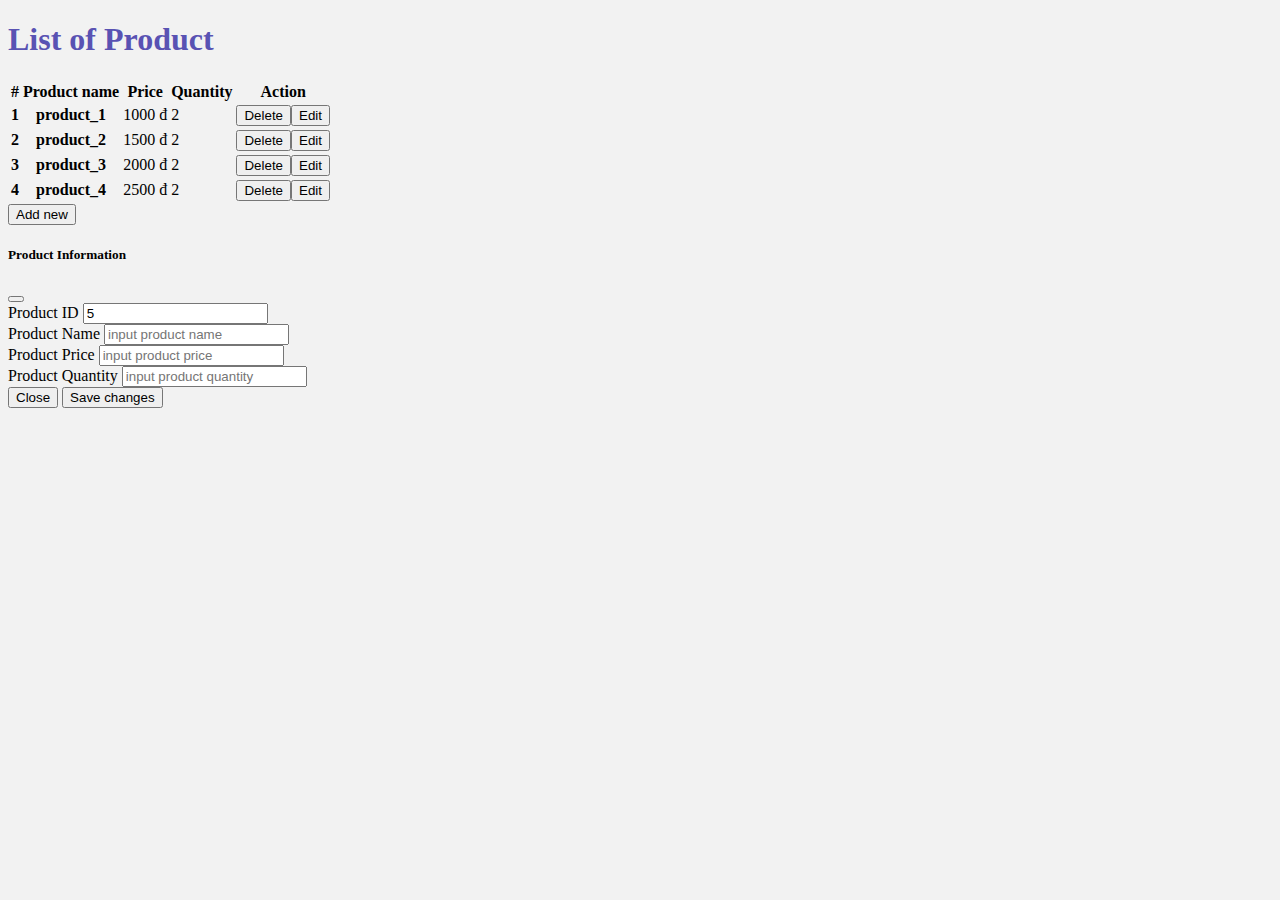
<file: HTML CSS & Boostrap/ShoopingCart/index.html>
<!doctype html>
<html lang="en">

<head>
    <meta charset="utf-8">
    <meta name="viewport" content="width=device-width, initial-scale=1">
    <link href="https://cdn.jsdelivr.net/npm/bootstrap@5.0.1/dist/css/bootstrap.min.css" rel="stylesheet"
        integrity="sha384-+0n0xVW2eSR5OomGNYDnhzAbDsOXxcvSN1TPprVMTNDbiYZCxYbOOl7+AMvyTG2x" crossorigin="anonymous">
    <link rel="icon" href="./img/favicon.png">
    <link rel="stylesheet" href="./css/style.css">
    <title>Admin Dashboard</title>
</head>

<body style="background-color: #f2f2f2;">
    <div class="container">
        <div class="row">
            <h1 class="col-12 text-center m-5">List of Product</h1>
        </div>

        <div class="row col-11 m-auto">
            <table class="table table-striped">
                <thead>
                    <tr class="text-right">
                        <th scope="col" class="text-center">#</th>
                        <th scope="col" class="text-left">Product name</th>
                        <th scope="col" colspan="2" class="col-3 text-center">Price</th>
                        <th scope="col" class="col-2 text-center">Quantity</th>
                        <th scope="col" class="col-3 text-center">Action</th>
                    </tr>
                </thead>
                <tbody></tbody>
            </table>
        </div>

        <div class="row">
            <button type="button" id="myBtn" class="btn btn-success col-3 offset-md-8" data-bs-toggle="modal"
                data-bs-target="#productModal">Add new</button>

        </div>
    </div>

    <div class="modal fade" id="productModal" tabindex="-1" aria-labelledby="productModalLabel" aria-hidden="true" data-bs-backdrop="static" data-bs-keyboard="false">
        <div class="modal-dialog">
            <div class="modal-content">
                <div class="modal-header">
                    <h5 class="modal-title" id="productModalLabel">Product Information</h5>
                    <button type="button" class="btn-close" data-bs-dismiss="modal" aria-label="Close" id="symbolClose"></button>
                </div>
                <div class="modal-body">
                    <div class="mb-3">
                        <label for="id" class="form-label">Product ID</label>
                        <input type="text" class="form-control" id="id" readonly/>
                    </div>
                    <div class="mb-3">
                        <label for="name" class="form-label">Product Name</label>
                        <input type="text" class="form-control" id="name" placeholder="input product name" required/>
                    </div>
                    <div class="mb-3">
                        <label for="price" class="form-label">Product Price</label>
                        <input type="number" class="form-control" id="price" placeholder="input product price" required/>
                    </div>
                    <div class="mb-3">
                        <label for="price" class="form-label">Product Quantity</label>
                        <input type="number" class="form-control" id="quantity" placeholder="input product quantity" required/>
                    </div>
                </div>
                <div class="modal-footer">
                    <button type="button" class="btn btn-secondary" data-bs-dismiss="modal" id="btnClose">Close</button>
                    <button type="button" class="btn btn-primary" id="btnSave">Save changes</button>
                </div>
            </div>
        </div>
    </div>

    <script src="https://cdn.jsdelivr.net/npm/bootstrap@5.0.1/dist/js/bootstrap.bundle.min.js"
        integrity="sha384-gtEjrD/SeCtmISkJkNUaaKMoLD0//ElJ19smozuHV6z3Iehds+3Ulb9Bn9Plx0x4" crossorigin="anonymous">
    </script>
    <script src="js/script.js"></script>
</body>

</html>
</file>
<file: HTML CSS & Boostrap/ShoopingCart/css/style.css>
h1 {
    color: #5952b3;
}
</file>
